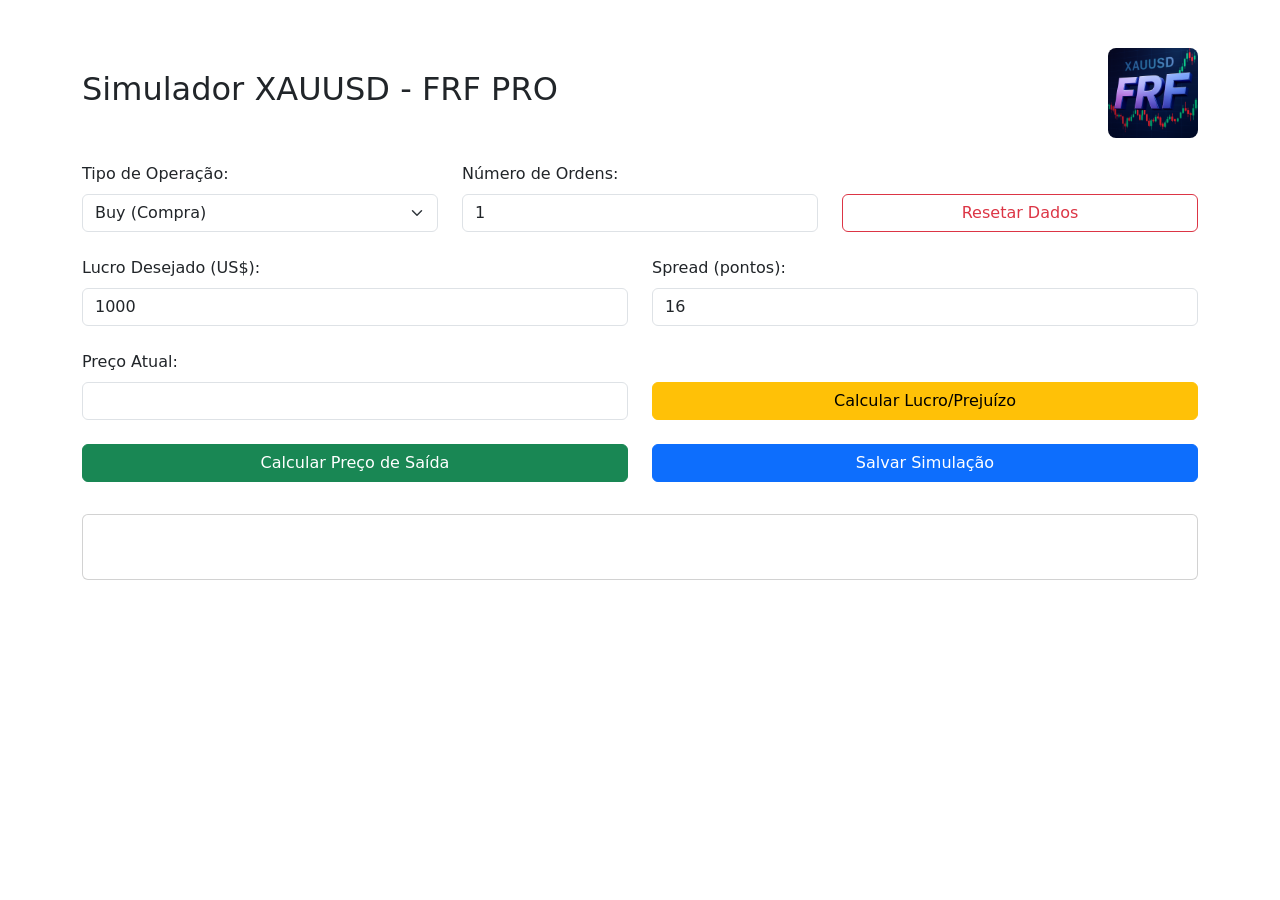
<file: index.html>
<!-- index.html - Projeto Modular FRF XAU Simulator PRO -->
<!DOCTYPE html>
<html lang="pt-BR">
<head>
  <meta charset="UTF-8">
  <title>FRF XAU Simulator PRO</title>
  <meta name="viewport" content="width=device-width, initial-scale=1">
  <link rel="stylesheet" href="styles/main.css">
  <link href="https://cdn.jsdelivr.net/npm/bootstrap@5.3.3/dist/css/bootstrap.min.css" rel="stylesheet">
</head>
<body>
  <div class="container my-5">
    <div class="d-flex justify-content-between align-items-center mb-4">
      <h2>Simulador XAUUSD - FRF PRO</h2>
      <img src="assets/logo-frf.png" alt="Logo FRF" class="logo">
    </div>

    <div id="painelResumo" class="mb-4"></div>

    <div class="row mb-3">
      <div class="col-md-4">
        <label for="tipoOperacao" class="form-label">Tipo de Operação:</label>
        <select id="tipoOperacao" class="form-select">
          <option value="buy">Buy (Compra)</option>
          <option value="sell">Sell (Venda)</option>
        </select>
      </div>
      <div class="col-md-4">
        <label for="numOrdens" class="form-label">Número de Ordens:</label>
        <input type="number" id="numOrdens" class="form-control" value="1" min="1" onchange="gerarOrdens()">
      </div>
      <div class="col-md-4 d-flex align-items-end">
        <button onclick="resetarFormulario()" class="btn btn-outline-danger w-100">Resetar Dados</button>
      </div>
    </div>

    <div id="formularioOrdens" class="mb-4"></div>

    <div class="row mb-4">
      <div class="col-md-6">
        <label for="lucroDesejado" class="form-label">Lucro Desejado (US$):</label>
        <input type="number" id="lucroDesejado" class="form-control" value="1000">
      </div>
      <div class="col-md-6">
        <label for="spreadPontos" class="form-label">Spread (pontos):</label>
        <input type="number" id="spreadPontos" class="form-control" value="16">
      </div>
    </div>

    <div class="row mb-4">
      <div class="col-md-6">
        <label for="precoAtual" class="form-label">Preço Atual:</label>
        <input type="number" id="precoAtual" class="form-control" step="0.01">
      </div>
      <div class="col-md-6 d-flex align-items-end">
        <button onclick="calcularLucroAtual()" class="btn btn-warning w-100">Calcular Lucro/Prejuízo</button>
      </div>
    </div>

    <div class="row">
      <div class="col-md-6 mb-3">
        <button onclick="calcularPrecoSaida()" class="btn btn-success w-100">Calcular Preço de Saída</button>
      </div>
      <div class="col-md-6 mb-3">
        <button onclick="salvarSimulacao()" class="btn btn-primary w-100">Salvar Simulação</button>
      </div>
      <div class="col-12">
        <div class="card p-3 mt-3">
          <h5 id="resultadoSaida"></h5>
          <h5 id="resultadoLucro"></h5>
        </div>
      </div>
    </div>
  </div>

  <script src="scripts/main.js"></script>
  <script src="https://cdn.jsdelivr.net/npm/bootstrap@5.3.3/dist/js/bootstrap.bundle.min.js"></script>
</body>
</html>
</file>
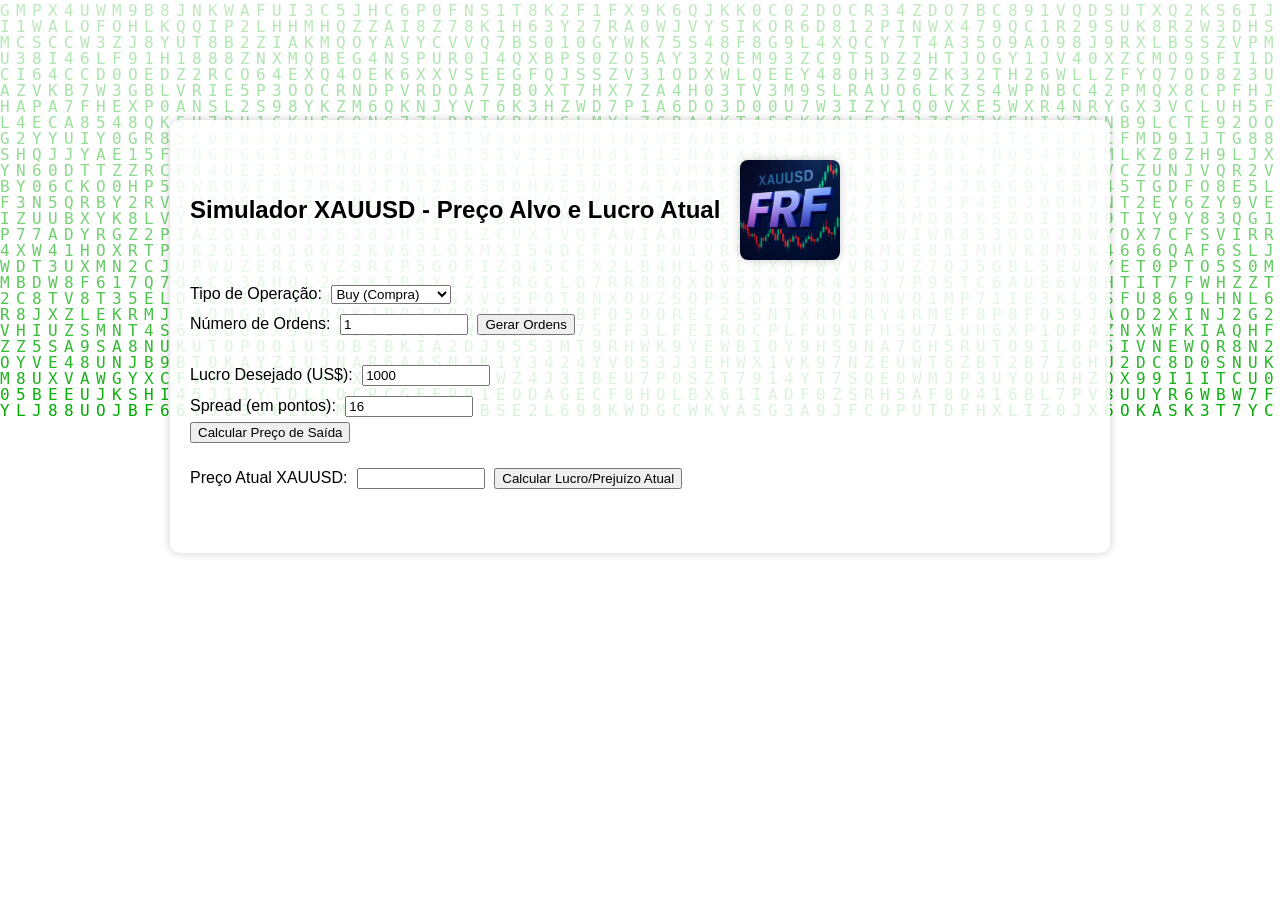
<file: simulador_xauusd_V1.2.html>
<!DOCTYPE html>
<html lang="pt-BR">
<head>
  <meta charset="UTF-8">
  <title>Simulador XAUUSD - FRF</title>
  <style>
    body {
      margin: 0;
      font-family: Arial, sans-serif;
      color: #000;
      background: #f0f0f0;
      overflow-x: hidden;
    }

    /* EFEITO MATRIX */
    #matrix {
      position: fixed;
      top: 0;
      left: 0;
      z-index: 0;
      width: 100vw;
      height: 100vh;
      background: #ffffff;
    }

    canvas {
      display: block;
    }

    /* CONTAINER DO SIMULADOR */
    .container {
      position: relative;
      z-index: 2;
      padding: 40px 20px;
      max-width: 900px;
      margin: 120px auto 40px auto;
      background: rgba(255, 255, 255, 0.85);
      border-radius: 10px;
      box-shadow: 0 0 10px rgba(0,0,0,0.2);
    }

    input[type=number], select {
      width: 120px;
      margin: 5px;
    }

    .ordem {
      margin-bottom: 10px;
    }

    .bloco {
      margin-top: 20px;
    }

    /* TÍTULO E LOGO LADO A LADO */
    .titulo-logo {
      display: flex;
      align-items: center;
      justify-content: flex-start;
      gap: 20px;
      margin-bottom: 20px;
    }

    .titulo-logo img {
      width: 100px;
      height: auto;
      border-radius: 8px;
      box-shadow: 0 0 10px rgba(0,0,0,0.2);
      animation: pulse 2.5s infinite;
    }

    /* ANIMAÇÃO DO LOGO */
    @keyframes pulse {
      0% { transform: scale(1); }
      50% { transform: scale(1.07); }
      100% { transform: scale(1); }
    }
  </style>
</head>
<body>
  <!-- FUNDO MATRIX -->
  <div id="matrix"><canvas id="matrixCanvas"></canvas></div>

  <!-- CONTEÚDO -->
  <div class="container">
    <div class="titulo-logo">
      <h2>Simulador XAUUSD - Preço Alvo e Lucro Atual</h2>
      <img src="logo-frf.png" alt="Logo FRF">
    </div>

    <label>Tipo de Operação:
      <select id="tipoOperacao">
        <option value="buy">Buy (Compra)</option>
        <option value="sell">Sell (Venda)</option>
      </select>
    </label><br>

    <label>Número de Ordens: <input type="number" id="numOrdens" value="1" min="1"></label>
    <button onclick="gerarOrdens()">Gerar Ordens</button>

    <div id="formularioOrdens"></div>

    <div class="bloco">
      <label>Lucro Desejado (US$): <input type="number" id="lucroDesejado" value="1000"></label><br>
      <label>Spread (em pontos): <input type="number" id="spreadPontos" value="16" step="0.1" min="0"></label><br>
      <button onclick="calcularPrecoSaida()">Calcular Preço de Saída</button>
      <h3 id="resultadoSaida"></h3>
    </div>

    <div class="bloco">
      <label>Preço Atual XAUUSD: <input type="number" id="precoAtual" step="0.01"></label>
      <button onclick="calcularLucroAtual()">Calcular Lucro/Prejuízo Atual</button>
      <h3 id="resultadoLucro"></h3>
    </div>
  </div>

  <!-- SCRIPT -->
  <script>
    function gerarOrdens() {
      const container = document.getElementById("formularioOrdens");
      container.innerHTML = "";
      const num = parseInt(document.getElementById("numOrdens").value);

      for (let i = 0; i < num; i++) {
        const div = document.createElement("div");
        div.className = "ordem";
        div.innerHTML = `
          <strong>Ordem ${i + 1}</strong> - 
          Preço Entrada: <input type="number" step="0.01" id="preco${i}"> 
          Lote: <input type="number" step="0.01" id="lote${i}">
        `;
        container.appendChild(div);
      }
    }

    function calcularPrecoSaida() {
      const tipo = document.getElementById("tipoOperacao").value;
      const num = parseInt(document.getElementById("numOrdens").value);
      const spreadPontos = parseFloat(document.getElementById("spreadPontos").value);
      const spread = spreadPontos * 0.01;
      const lucroDesejado = parseFloat(document.getElementById("lucroDesejado").value);

      let somaLotes = 0;
      let somaPrecoLote = 0;

      for (let i = 0; i < num; i++) {
        const preco = parseFloat(document.getElementById("preco" + i).value);
        const lote = parseFloat(document.getElementById("lote" + i).value);
        if (isNaN(preco) || isNaN(lote)) {
          alert("Preencha todos os campos corretamente.");
          return;
        }
        somaLotes += lote;
        somaPrecoLote += preco * lote;
      }

      if (somaLotes === 0 || isNaN(lucroDesejado)) {
        alert("Verifique os valores preenchidos.");
        return;
      }

      const precoMedio = somaPrecoLote / somaLotes;
      const ajusteLucro = lucroDesejado / (somaLotes * 100);

      let precoSaida = 0;
      if (tipo === "buy") {
        precoSaida = precoMedio + ajusteLucro + spread;
      } else {
        precoSaida = precoMedio - ajusteLucro - spread;
      }

      document.getElementById("resultadoSaida").innerHTML = `
        Preço médio: <strong>${precoMedio.toFixed(2)}</strong><br>
        Spread aplicado: <strong>${spread.toFixed(2)}</strong><br>
        Preço de saída para lucro de US$ ${lucroDesejado.toFixed(2)}: 
        <strong>${precoSaida.toFixed(2)}</strong>
      `;
    }

    function calcularLucroAtual() {
      const tipo = document.getElementById("tipoOperacao").value;
      const precoAtual = parseFloat(document.getElementById("precoAtual").value);
      const num = parseInt(document.getElementById("numOrdens").value);

      if (isNaN(precoAtual)) {
        alert("Informe o preço atual do XAUUSD.");
        return;
      }

      let lucroTotal = 0;

      for (let i = 0; i < num; i++) {
        const precoEntrada = parseFloat(document.getElementById("preco" + i).value);
        const lote = parseFloat(document.getElementById("lote" + i).value);
        if (isNaN(precoEntrada) || isNaN(lote)) {
          alert("Preencha todos os campos corretamente.");
          return;
        }

        let lucro = 0;
        if (tipo === "buy") {
          lucro = (precoAtual - precoEntrada) * lote * 100;
        } else {
          lucro = (precoEntrada - precoAtual) * lote * 100;
        }

        lucroTotal += lucro;
      }

      document.getElementById("resultadoLucro").innerHTML = `
        Lucro/Prejuízo atual: <strong>US$ ${lucroTotal.toFixed(2)}</strong>
      `;
    }

    // MATRIX BACKGROUND
    const canvas = document.getElementById("matrixCanvas");
    const ctx = canvas.getContext("2d");

    canvas.height = window.innerHeight;
    canvas.width = window.innerWidth;

    const letters = "ABCDEFGHIJKLMNOPQRSTUVWXYZ0123456789";
    const fontSize = 16;
    const columns = canvas.width / fontSize;
    const drops = [];

    for (let x = 0; x < columns; x++) drops[x] = 1;

    function drawMatrix() {
      ctx.fillStyle = "rgba(255, 255, 255, 0.05)";
      ctx.fillRect(0, 0, canvas.width, canvas.height);
      ctx.fillStyle = "#0a0";
      ctx.font = fontSize + "px monospace";

      for (let i = 0; i < drops.length; i++) {
        const text = letters[Math.floor(Math.random() * letters.length)];
        ctx.fillText(text, i * fontSize, drops[i] * fontSize);
        if (drops[i] * fontSize > canvas.height && Math.random() > 0.975) drops[i] = 0;
        drops[i]++;
      }
    }

    setInterval(drawMatrix, 50);
  </script>
</body>
</html>
</file>
<file: styles/main.css>
/* styles/main.css */

body {
  background: #f4f4f4;
  font-family: Arial, sans-serif;
  color: #333;
}

.logo {
  width: 90px;
  height: auto;
  border-radius: 8px;
  animation: pulse 2.5s infinite;
}

@keyframes pulse {
  0% { transform: scale(1); }
  50% { transform: scale(1.07); }
  100% { transform: scale(1); }
}

.card h5 {
  margin: 0.5rem 0;
}

.alert-info {
  font-size: 0.95rem;
  line-height: 1.5;
}
</file>
